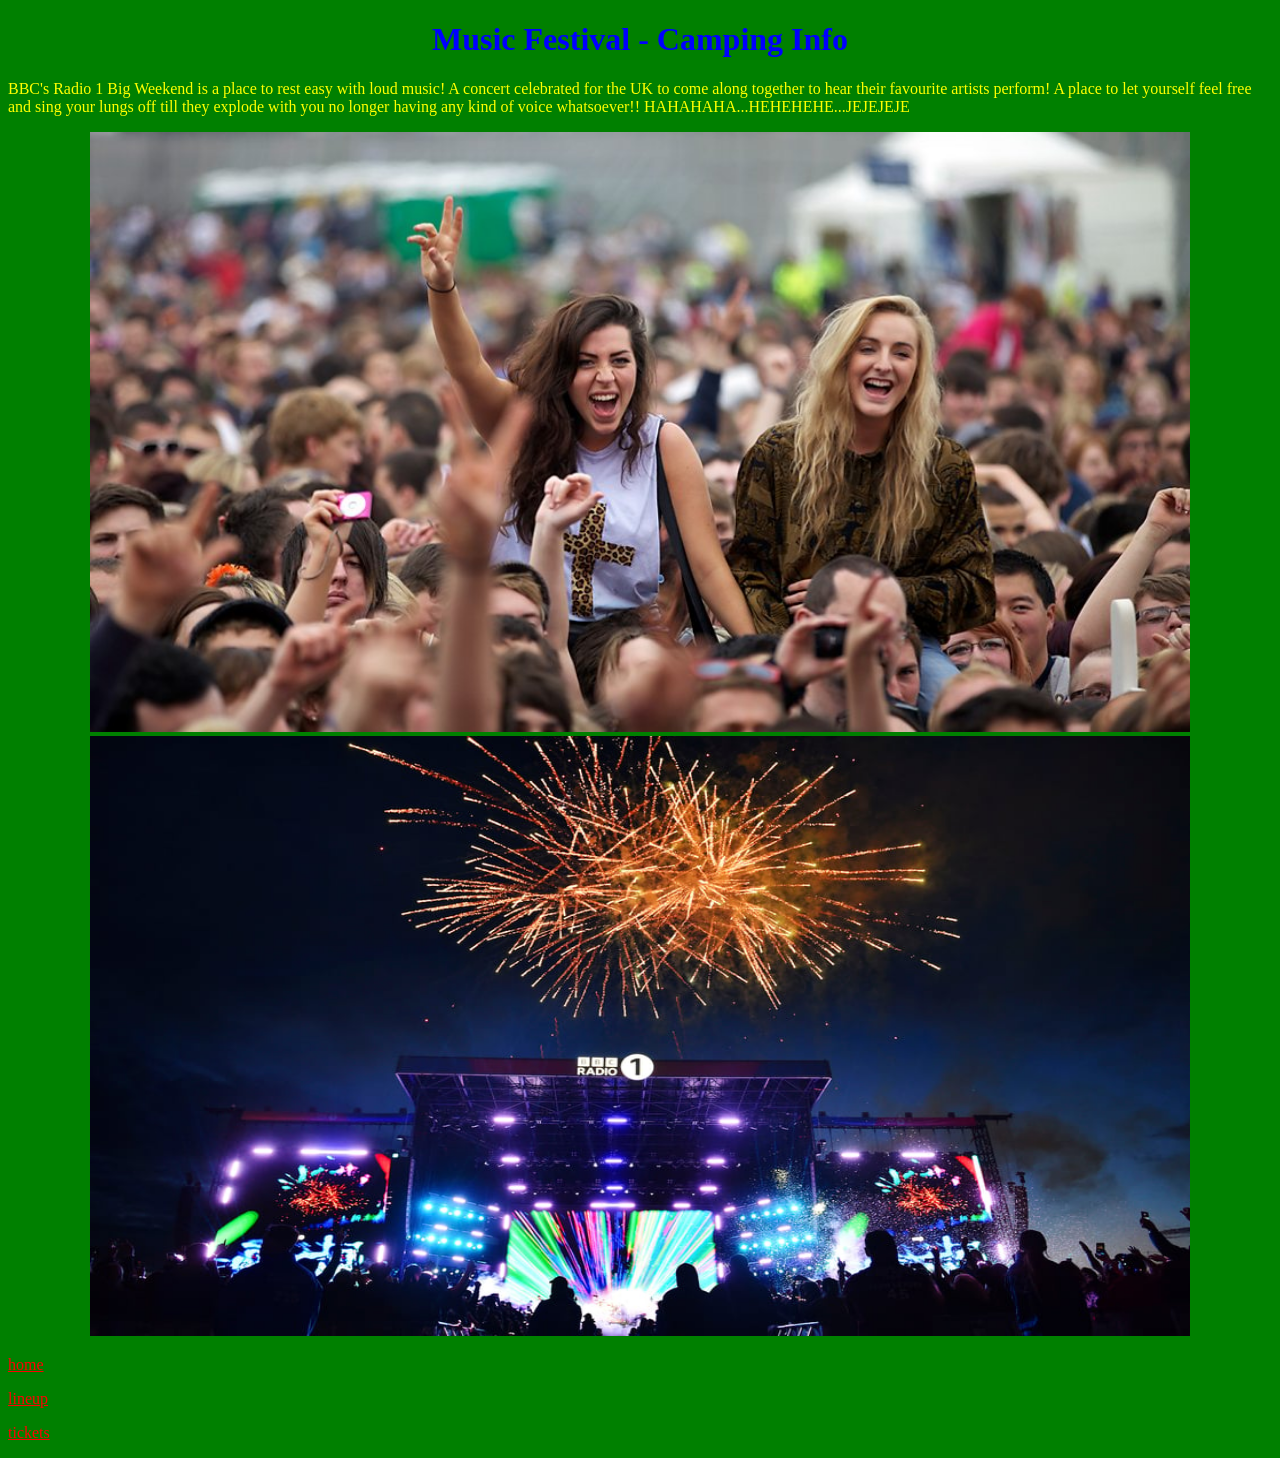
<file: campinginfo.html>
<!DOCTYPE html>
<html>

<head>
<style>
body {
  background-color: green;
  color: yellow;
  font-size: 12;
  font-family: tahoma;
  text-align: left;
}
h1 {
  color: blue;
  text-align: center;
  font-family: verdana;
  font-size: 40;
  font-weight: bold;
}

/* unvisited link */
a:link {
  color: red;
}

/* visited link */
a:visited {
  color: yellow;
}

/* mouse over link */
a:hover {
  color: hotpink;
}

/* selected link */
a:active {
  color: blue;
}

</style>


<title>Music Festival - Camping Info</title>
</head>

<body>
<h1>Music Festival - Camping Info</h1>

<p>BBC's Radio 1 Big Weekend is a place to rest easy with loud music! A concert celebrated for the UK to come along together to hear their favourite artists perform! A place to let yourself feel free and sing your lungs off till they explode with you no longer having any kind of voice whatsoever!! HAHAHAHA...HEHEHEHE...JEJEJEJE


<center><img src="images/About.jpg" width="1100" height="600" alt="picture of About"/></center>
<center><img src="images/About2.jpeg" width="1100" height="600" alt="picture of About2"/></center>

<p><a href="home.html">home</a></p>
<p><a href="lineup.html">lineup</a></p>
<p><a href="tickets.html">tickets</a></p>
</file>
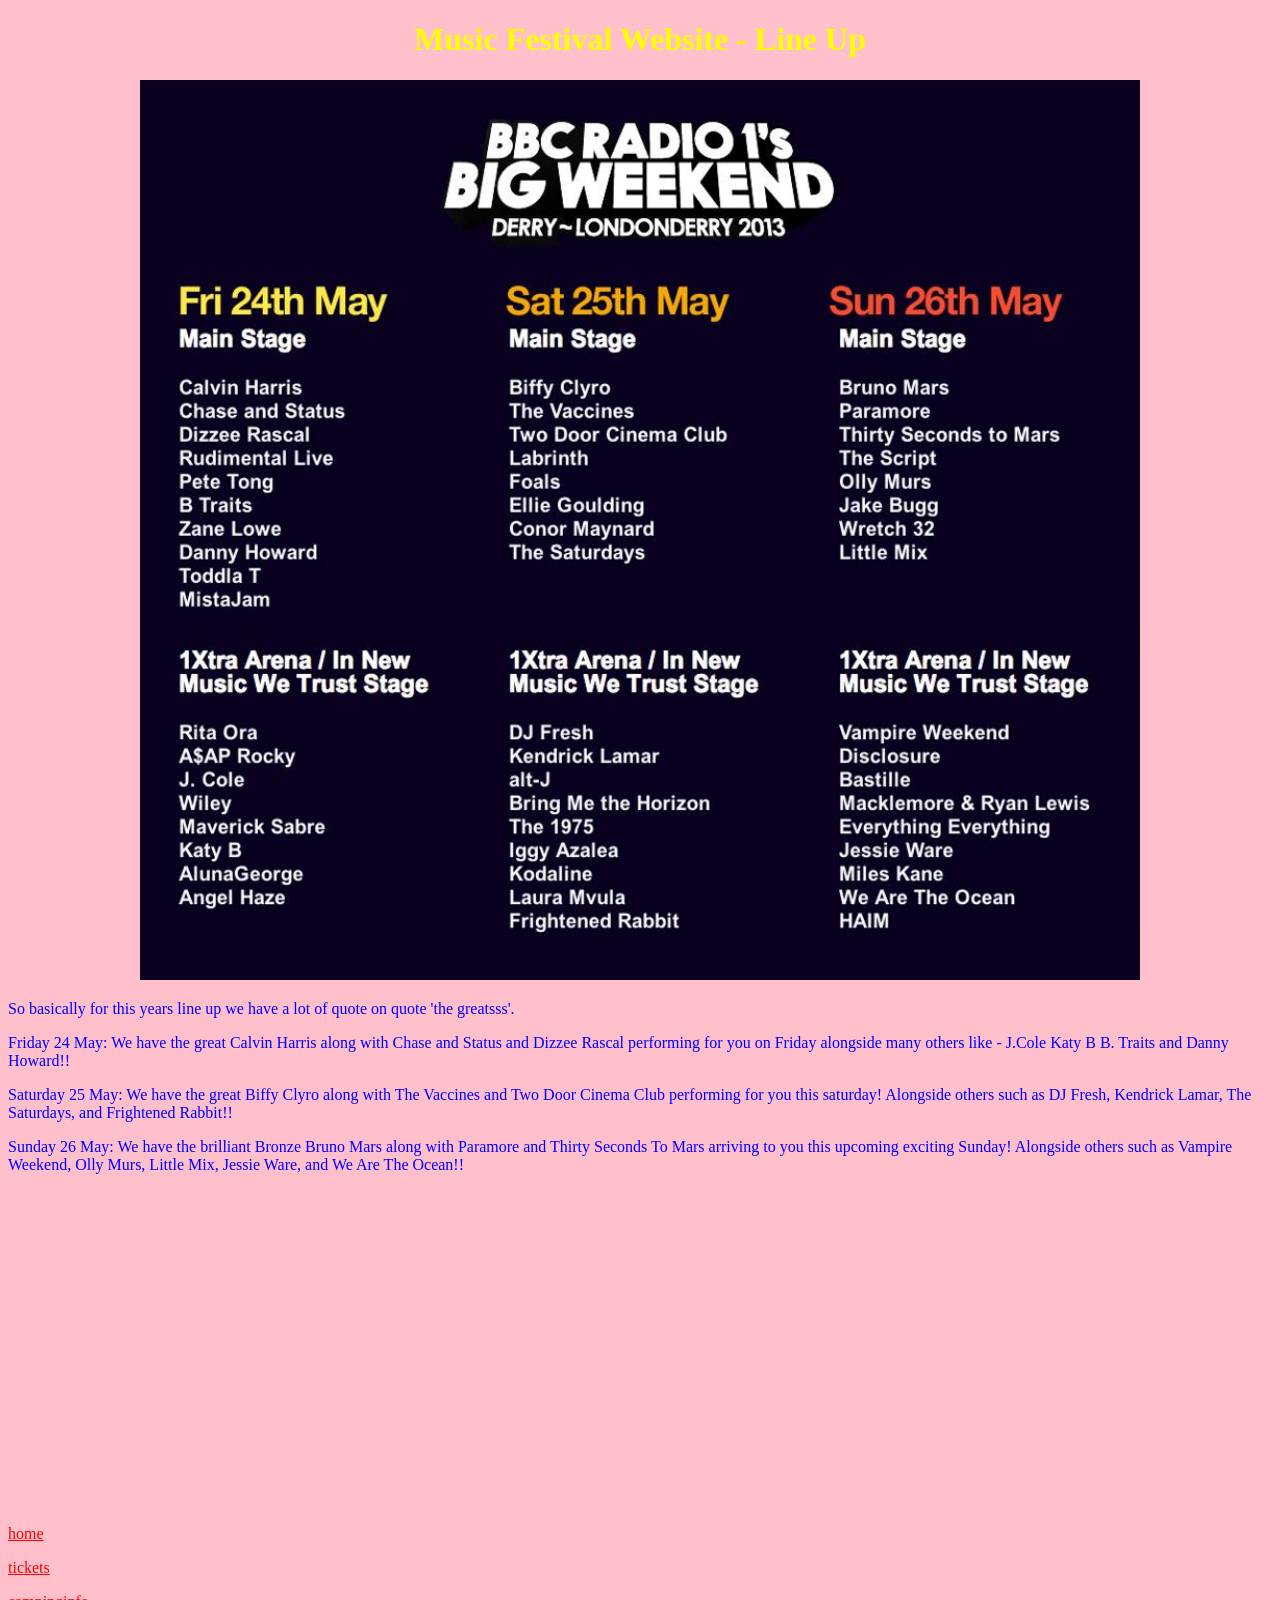
<file: lineup.html>
<!DOCTYPE html>
<html>

<head>
<style>
body {
  background-color: pink;
  color: blue;
  font-size: 12;
  font-family: tahoma;
  text-align: left;
}
h1 {
  color: yellow;
  text-align: center;
  font-family: verdana;
  font-size: 40;
  font-weight: bold;
}

/* unvisited link */
a:link {
  color: red;
}

/* visited link */
a:visited {
  color: green;
}

/* mouse over link */
a:hover {
  color: hotpink;
}

/* selected link */
a:active {
  color: blue;
}

</style>


<title>musicfestival - Line Up</title>
</head>

<body>
<h1>Music Festival Website - Line Up</h1>


<center><img src="images/lineup.jpg" width="1000" height="900" alt="lineup"/></center>


<p>So basically for this years line up we have a lot of quote on quote 'the greatsss'.</p>

<p>Friday 24 May:
We have the great Calvin Harris along with Chase and Status and Dizzee Rascal performing for you on Friday alongside many others like -
J.Cole
Katy B
B. Traits
and Danny Howard!!</p>

<p>Saturday 25 May: We have the great Biffy Clyro along with The Vaccines and Two Door Cinema Club performing for you this saturday! Alongside others such as DJ Fresh, Kendrick Lamar, The Saturdays, and Frightened Rabbit!!</p>

<p>Sunday 26 May: We have the brilliant Bronze Bruno Mars along with Paramore and Thirty Seconds To Mars arriving to you this upcoming exciting Sunday! Alongside others such as Vampire Weekend, Olly Murs, Little Mix, Jessie Ware, and We Are The Ocean!!</p>


<iframe width="560" height="315" src="https://www.youtube.com/embed/U1vvtmwgXcw?si=xttMOv85dyKtX0Ez" title="YouTube video player" frameborder="0" allow="accelerometer; autoplay; clipboard-write; encrypted-media; gyroscope; picture-in-picture; web-share" referrerpolicy="strict-origin-when-cross-origin" allowfullscreen></iframe>



<iframe width="560" height="315" src="https://www.youtube.com/embed/QZyB85kQeJw?si=3oZPJL-Xiu1Ama9y" title="YouTube video player" frameborder="0" allow="accelerometer; autoplay; clipboard-write; encrypted-media; gyroscope; picture-in-picture; web-share" referrerpolicy="strict-origin-when-cross-origin" allowfullscreen></iframe>


<p><a href="home.html">home</a></p>
<p><a href="tickets.html">tickets</a></p>
<p><a href="campinginfo.html">campinginfo</a></p>






</html>
</file>
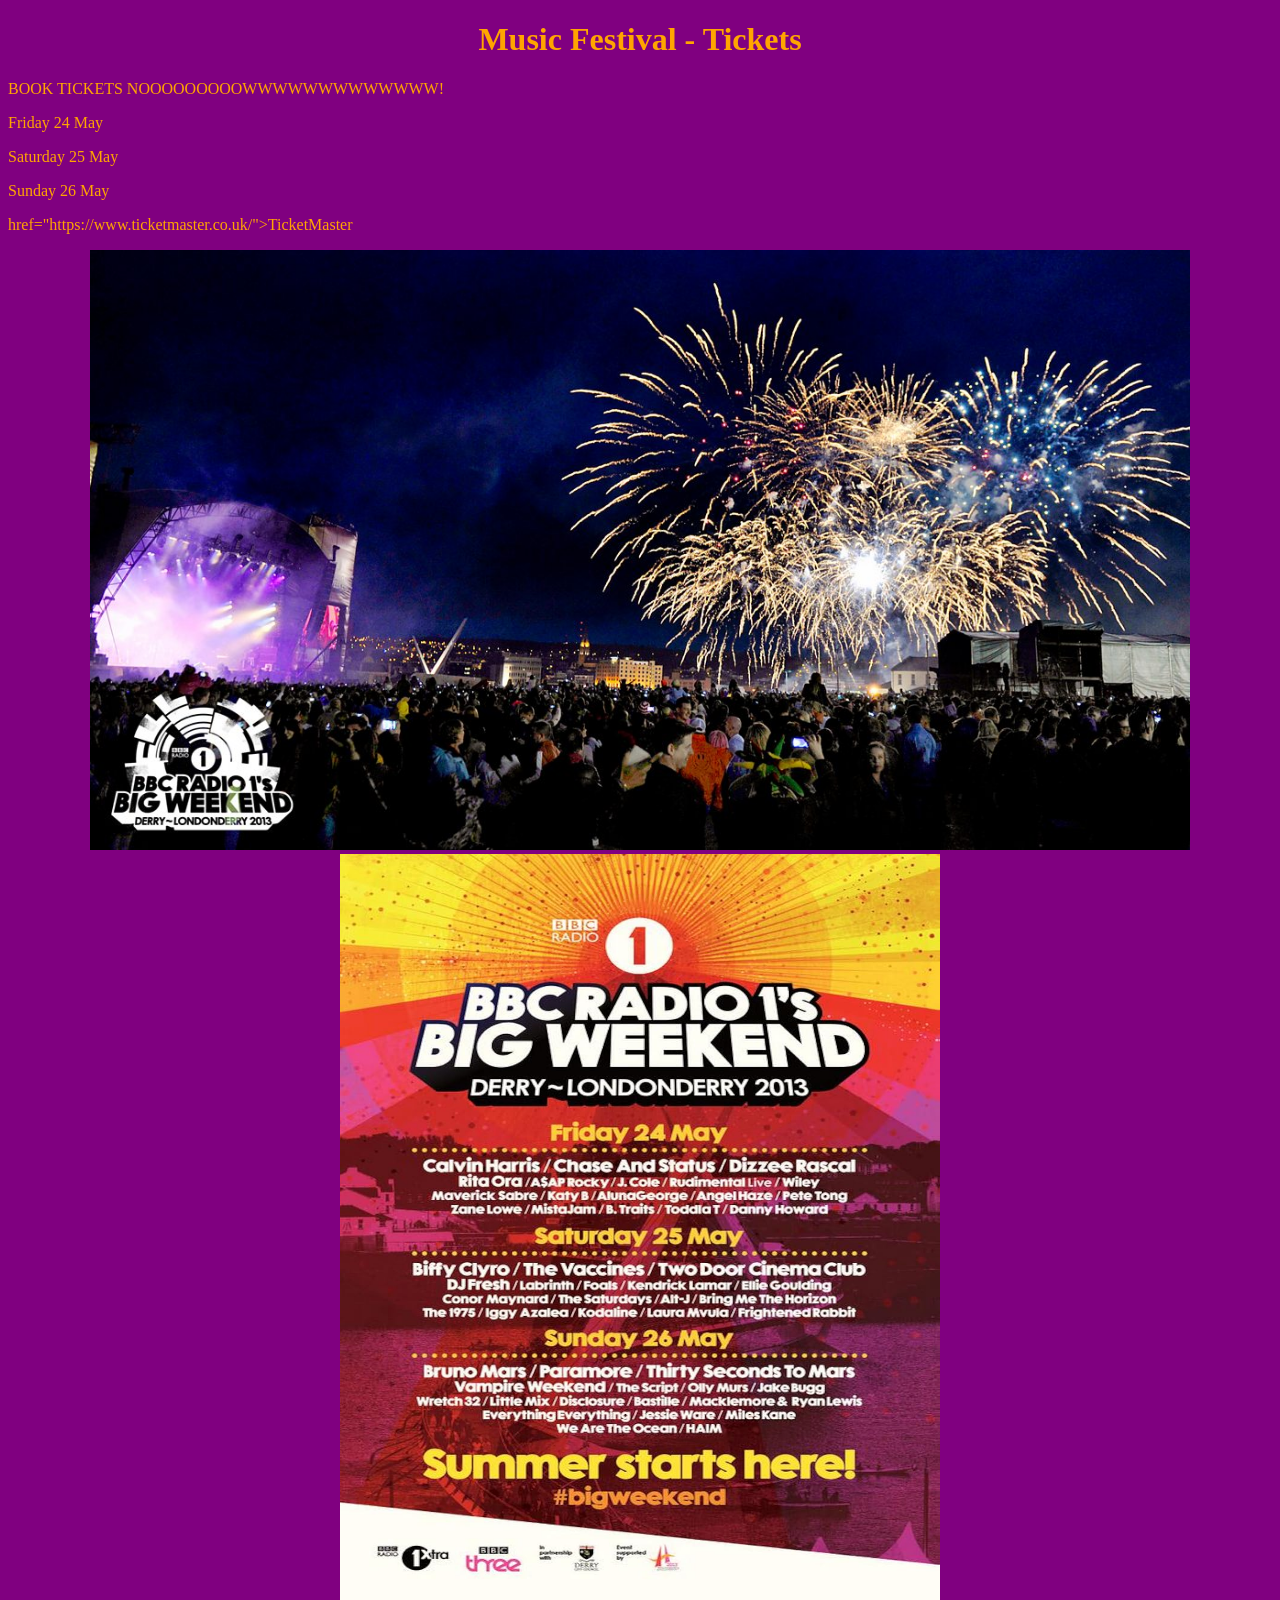
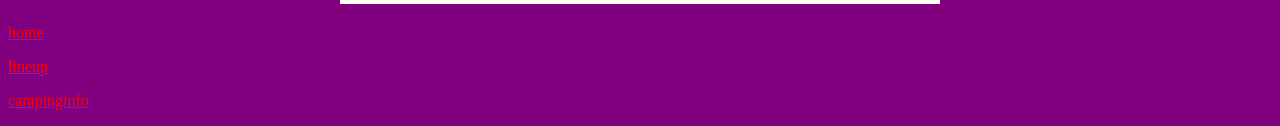
<file: Tickets.html>
<!DOCTYPE html>
<html>

<head>
<style>
body {
  background-color: purple;
  color: orange;
  font-size: 12;
  font-family: tahoma;
  text-align: left;
}
h1 {
  color: orange;
  text-align: center;
  font-family: verdana;
  font-size: 40;
  font-weight: bold;
}

/* unvisited link */
a:link {
  color: red;
}

/* visited link */
a:visited {
  color: green;
}

/* mouse over link */
a:hover {
  color: hotpink;
}

/* selected link */
a:active {
  color: blue;
}

</style>


<title>Music Festival - Tickets</title>
</head>

<body>
<h1>Music Festival - Tickets</h1>


<p>BOOK TICKETS NOOOOOOOOOWWWWWWWWWWWWW!</p>

<p>Friday 24 May</p>
<p>Saturday 25 May</p>
<p>Sunday 26 May</p>

href="https://www.ticketmaster.co.uk/">TicketMaster</a></p>

<center><img src="images/here.jpg" width="1100" height="600" alt="picture of here"/></center>
<center><img src="images/big weekend list.jpg" width="600" height="750" alt="picture of big weekend list"/></center>


<p><a href="home.html">home</a></p>
<p><a href="lineup.html">lineup</a></p>
<p><a href="campinginfo.html">campinginfo</a></p>
</file>
